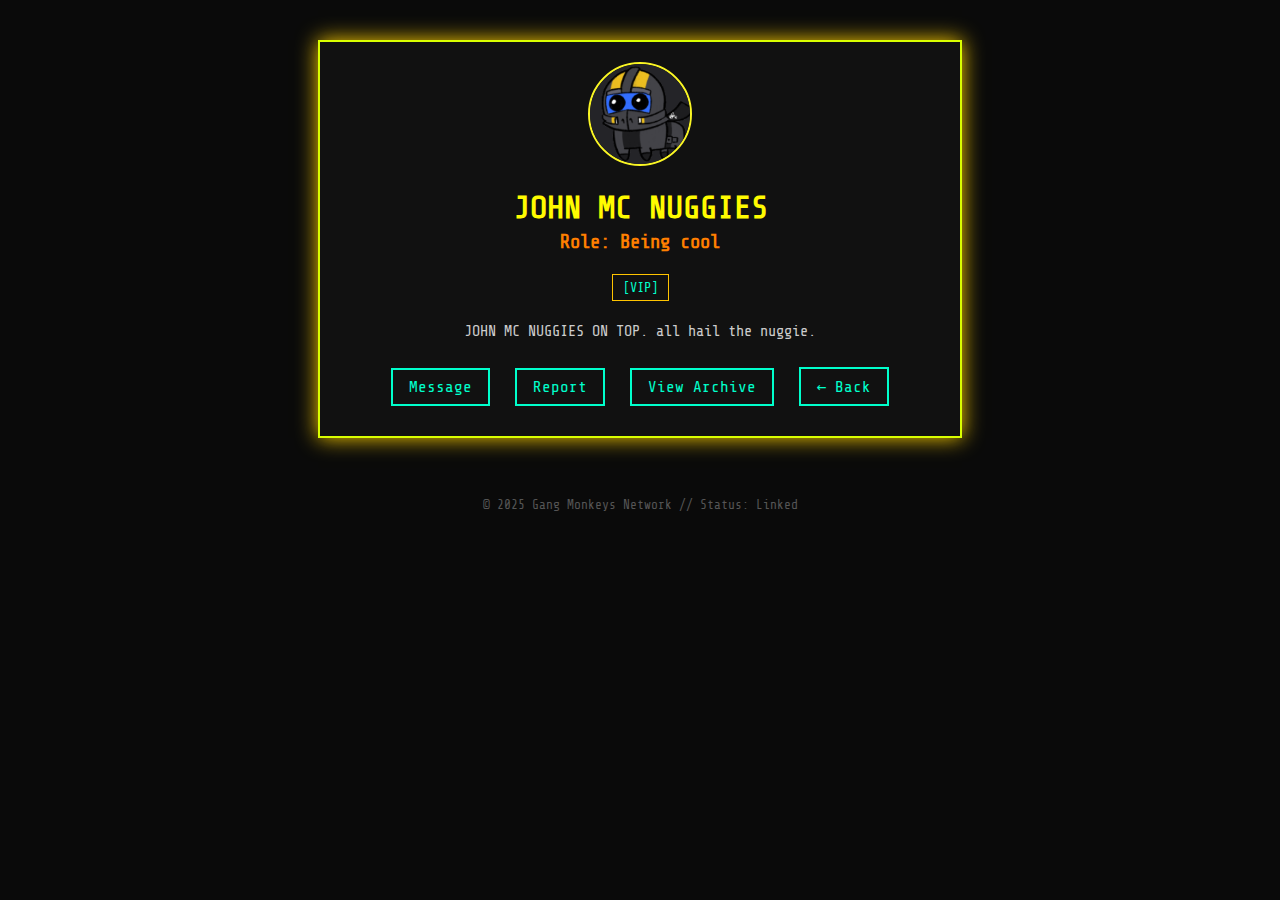
<file: public/john.html>
<!DOCTYPE html>
<html lang="en">
<head>
  <meta charset="UTF-8" />
  <title>User Profile // GANGMONKEYS</title>
  <meta name="viewport" content="width=device-width, initial-scale=1.0" />
  <link href="https://fonts.googleapis.com/css2?family=Share+Tech+Mono&display=swap" rel="stylesheet">
  <style>
    body {
      margin: 0;
      background: #0a0a0a;
      color: #fffb00;
      font-family: 'Share Tech Mono', monospace;
    }

    .profile-container {
      max-width: 600px;
      margin: 40px auto;
      padding: 20px;
      border: 2px solid #d9ff00;
      background: #111;
      box-shadow: 0 0 20px #ffd000;
      text-align: center;
    }

    .avatar {
      width: 100px;
      height: 100px;
      border-radius: 50%;
      border: 2px solid #faf624;
      object-fit: cover;
      margin-bottom: 20px;
    }

    h1 {
      font-size: 2em;
      margin: 0;
    }

    h2 {
      font-size: 1.2em;
      color: #ff7f00;
      margin-top: 5px;
    }

    p.bio {
      margin: 15px 0;
      line-height: 1.4;
      font-size: 0.95em;
      color: #ccc;
    }

    .tags {
      margin: 10px 0;
    }

    .tag {
      display: inline-block;
      padding: 5px 10px;
      margin: 5px;
      border: 1px solid #ffc400;
      color: #00ffcc;
      font-size: 0.85em;
    }

    .actions a {
      display: inline-block;
      margin: 10px 8px;
      padding: 8px 16px;
      border: 2px solid #00ffcc;
      color: #00ffcc;
      text-decoration: none;
      transition: all 0.2s;
    }

    .actions a:hover {
      background: #00ffcc;
      color: black;
    }

    footer {
      text-align: center;
      padding: 20px;
      color: #555;
      font-size: 0.8em;
    }
  </style>
</head>
<body>

  <div class="profile-container">
    <img src="image_2025-07-12_125149406.png" alt="User Avatar" class="avatar">
    <h1>JOHN MC NUGGIES</h1>
    <h2>Role: Being cool</h2>

    <div class="tags">
      <span class="tag">[VIP]</span>
    
    </div>

    <p class="bio">JOHN MC NUGGIES ON TOP. all hail the nuggie.</p>

    <div class="actions">
      <a href="#">Message</a>
      <a href="#">Report</a>
      <a href="#">View Archive</a>
      <a href="https://www.vrcgangmonkeys.com">← Back</a>
    </div>
  </div>

  <footer>© 2025 Gang Monkeys Network // Status: Linked</footer>

</body>
</html>
</file>
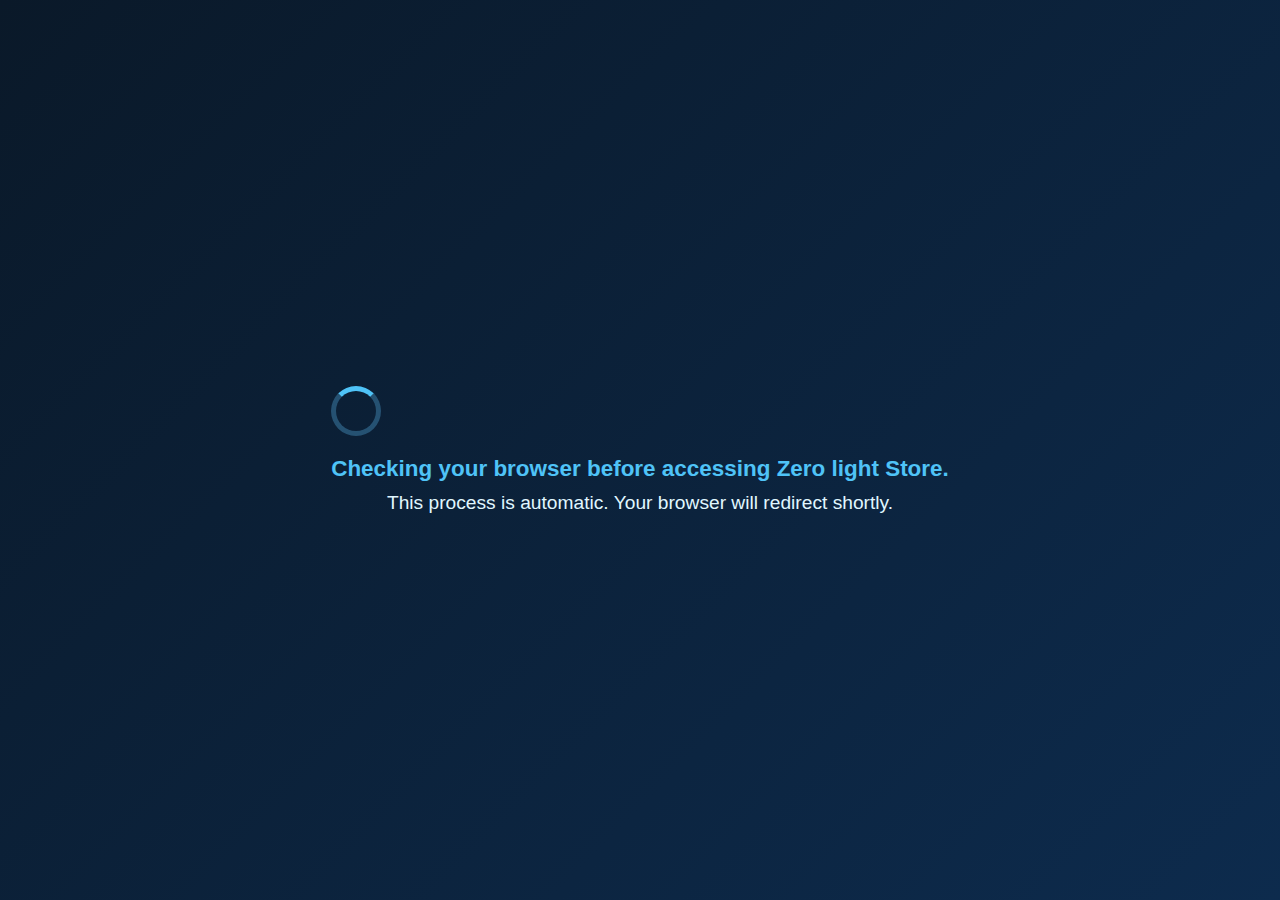
<file: public/ZeroLight.html>
<!DOCTYPE html>
<html lang="en">
<head>
    <meta charset="UTF-8">
    <meta name="viewport" content="width=device-width, initial-scale=1.0">
    <title>Zero Light</title>
    <link rel="stylesheet" href="https://cdnjs.cloudflare.com/ajax/libs/font-awesome/6.4.0/css/all.min.css">
    <style>
        /* --- DDoS Protection Styles --- */
        #ddos-protection-overlay {
            position: fixed;
            top: 0;
            left: 0;
            width: 100%;
            height: 100%;
            background: linear-gradient(135deg, #0a1929, #0d2b4d);
            display: flex;
            justify-content: center;
            align-items: center;
            flex-direction: column;
            z-index: 9999;
            color: #e0f7ff;
            transition: opacity 0.5s ease-out;
        }

        .spinner {
            border: 5px solid rgba(100, 200, 255, 0.3);
            border-top: 5px solid #4fc3f7;
            border-radius: 50%;
            width: 50px;
            height: 50px;
            animation: spin 1s linear infinite;
            margin-bottom: 20px;
        }

        @keyframes spin {
            0% { transform: rotate(0deg); }
            100% { transform: rotate(360deg); }
        }

        .protection-text {
            font-size: 1.2rem;
            text-align: center;
        }
        .protection-text h3 {
            margin-bottom: 10px;
            color: #4fc3f7;
        }
        /* --- End Protection Styles --- */

        * {
            margin: 0;
            padding: 0;
            box-sizing: border-box;
            font-family: 'Segoe UI', Tahoma, Geneva, Verdana, sans-serif;
        }
        
        body {
            overflow-x: hidden;
            background: linear-gradient(135deg, #0a1929, #0d2b4d);
            color: #e0f7ff;
            min-height: 100vh;
            position: relative;
        }
        
        .container {
            max-width: 1200px;
            margin: 0 auto;
            padding: 20px;
            display: none; 
        }
        
        header {
            display: flex;
            justify-content: space-between;
            align-items: center;
            padding: 20px 0;
            border-bottom: 1px solid rgba(100, 200, 255, 0.3);
            margin-bottom: 40px;
        }
        
        .logo {
            display: flex;
            align-items: center;
            gap: 15px;
        }
        
        .logo i {
            font-size: 2.5rem;
            color: #4fc3f7;
        }
        
        .logo h1 {
            font-size: 2.2rem;
            background: linear-gradient(to right, #4fc3f7, #29b6f6);
            -webkit-background-clip: text;
            background-clip: text;
            color: transparent;
            letter-spacing: 1px;
            text-shadow: 0 0 15px rgba(41, 182, 246, 0.3);
        }
        
        nav ul {
            display: flex;
            gap: 30px;
            list-style: none;
        }
        
        nav a {
            color: #b3e5fc;
            text-decoration: none;
            font-weight: 500;
            padding: 8px 15px;
            border-radius: 5px;
            transition: all 0.3s ease;
        }
        
        nav a:hover {
            background: rgba(100, 200, 255, 0.2);
            color: #4fc3f7;
        }
        
        .main-section {
            text-align: center;
            padding: 60px 20px;
            margin: 40px 0;
            background: rgba(15, 40, 65, 0.7);
            border-radius: 15px;
            border: 1px solid rgba(100, 200, 255, 0.2);
            backdrop-filter: blur(5px);
            box-shadow: 0 10px 30px rgba(0, 0, 0, 0.3);
        }
        
        .main-section h2 {
            font-size: 3.5rem;
            margin-bottom: 20px;
            background: linear-gradient(to right, #4fc3f7, #29b6f6);
            -webkit-background-clip: text;
            background-clip: text;
            color: transparent;
        }
        
        .main-section p {
            font-size: 1.4rem;
            max-width: 800px;
            margin: 0 auto 30px;
            line-height: 1.6;
            color: #b3e5fc;
        }
        
        .btn {
            display: inline-block;
            background: linear-gradient(to right, #29b6f6, #0288d1);
            color: white;
            padding: 15px 40px;
            font-size: 1.2rem;
            font-weight: 600;
            border-radius: 50px;
            text-decoration: none;
            transition: all 0.3s ease;
            border: none;
            cursor: pointer;
            box-shadow: 0 5px 15px rgba(41, 182, 246, 0.4);
        }
        
        .btn:hover {
            transform: translateY(-3px);
            box-shadow: 0 8px 20px rgba(41, 182, 246, 0.6);
        }
        
        .price {
            font-size: 1.8rem;
            font-weight: 700;
            color: #4fc3f7;
            margin: 15px 0;
        }
        
        footer {
            text-align: center;
            padding: 30px 0;
            margin-top: 60px;
            border-top: 1px solid rgba(100, 200, 255, 0.3);
            color: #81d4fa;
        }
        
        @media (max-width: 768px) {
            header {
                flex-direction: column;
                gap: 20px;
            }
            
            nav ul {
                gap: 10px;
                flex-wrap: wrap;
                justify-content: center;
            }
            
            .main-section h2 {
                font-size: 2.5rem;
            }
            
            .main-section p {
                font-size: 1.1rem;
            }
        }
    </style>
</head>
<body>
    <!-- DDoS Protection Overlay -->
    <div id="ddos-protection-overlay">
        <div class="protection-content">
            <div class="spinner"></div>
            <div class="protection-text">
                <h3>Checking your browser before accessing Zero light Store.</h3>
                <p>This process is automatic. Your browser will redirect shortly.</p>
            </div>
        </div>
    </div>
    
    <div class="container">
        <header>
            <div class="logo">
                <i class="fas fa-lock"></i>
                <h1>Zero light Store</h1>
            </div>
            <nav>
                <ul>
                    <li><a href="https://www.vrcgangmonkeys.com"><i class="fas fa-home"></i> Home</a></li>
                    <li><a href="#"><i class="fas fa-question-circle"></i> Support</a></li>
                </ul>
            </nav>
        </header>
        
        <section class="main-section">
            <h2>Premium Gaming Cheats</h2>
            <p>Access the most advanced and undetectable cheats for your favorite games. Developed by professionals and constantly updated to ensure maximum performance and security.</p>
            <div class="price">$20.00</div>
            <a href="#" class="btn"><i class="fas fa-shopping-cart"></i> Buy Cheats Now</a>
        </section>

        <footer>
            <p>&copy; 2025 Zero light Store. All rights reserved.</p>
        </footer>
    </div>

    <script>
        // --- DDoS Protection Script ---
        window.addEventListener('load', () => {
            setTimeout(() => {
                const overlay = document.getElementById('ddos-protection-overlay');
                const mainContent = document.querySelector('.container');

                overlay.style.opacity = '0';
                
                setTimeout(() => {
                    overlay.style.display = 'none';
                    mainContent.style.display = 'block';
                    
                    // Initialize smooth scrolling for anchor links
                    document.querySelectorAll('a[href^="#"]').forEach(anchor => {
                        anchor.addEventListener('click', function(e) {
                            e.preventDefault();
                            document.querySelector(this.getAttribute('href')).scrollIntoView({
                                behavior: 'smooth'
                            });
                        });
                    });
                }, 500);
            }, 2500);
        });
    </script>
</body>
</html>
</file>
